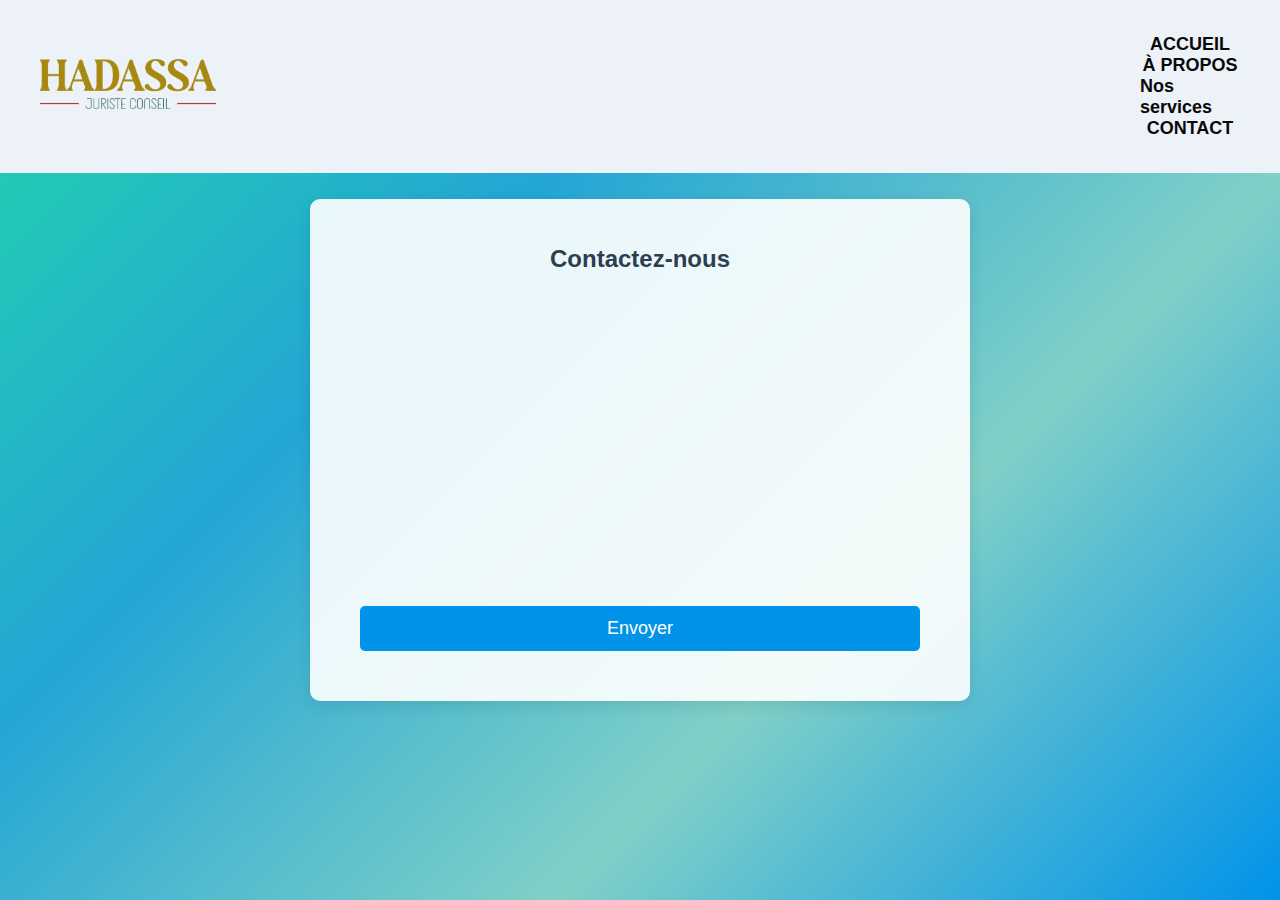
<file: contact.html>
<!DOCTYPE html>
<html lang="fr">
<head>
  <meta charset="UTF-8">
  <meta name="viewport" content="width=device-width, initial-scale=1.0">
  <title>Formulaire Cabinet d'Avocat</title>
  <link rel="stylesheet" href="css/contact.css">
</head>
<body>
    <header>
        <nav>
            <div class="logo"><img src="images/cav.png" alt=""></div>
            <ul class="nav-links">
                <li><a href="index.html">ACCUEIL</a></li>
                <li><a href="propos.html">À PROPOS</a></li>
                 <li><a href="propos.html">Nos services</a></li>
                <li><a href="contact.html">CONTACT</a></li>
           
            </ul>
        </nav>
    </header>
  <div class="form-container">
    <h1 class="form-title">Contactez-nous</h1>
    <form id="contact-form">
      <div class="form-group">
        <input type="text" id="name" name="name" required>
        <label for="name">Nom complet</label>
      </div>
      <div class="form-group">
        <input type="email" id="email" name="email" required>
        <label for="email">Adresse email</label>
      </div>
      <div class="form-group">
        <input type="tel" id="phone" name="phone" required>
        <label for="phone">Numéro de téléphone</label>
      </div>
      <div class="form-group">
        <textarea id="message" name="message" rows="5" required></textarea>
        <label for="message">Votre message</label>
      </div>
      <button type="submit">Envoyer</button>
    </form>
  </div>
  <!-- Pied de page avec sponsors et réseaux sociaux -->
   <!-- Footer -->


  <script src="javascript/contact.js></script>
</body>
</html>
</file>
<file: css/contact.css>
/* Général */

body {
    font-family: 'Arial', sans-serif;
    margin: 0;
    padding: 0;
    display: flex;
    justify-content: center;
    align-items: center;
    height: 200px;
    color: #fff;
    background: linear-gradient(-45deg, #0093E9, #80D0C7, #23a6d5, #23d5ab);
  
    animation: gradientBG 10s ease infinite;
}
/* En-tête */
header {
    background-color: #edf2f8;
    color: #181515;
    padding: 1rem 0;
    position: fixed;
    width: 100%;
    top: 0;
    z-index: 1000;
    animation: slideDown 0.5s ease forwards; /* Animation d'apparition */
  }
  
  nav {
    display: flex;
    justify-content: space-between;
    align-items: center;
    max-width: 1200px;
    margin: 0 auto;
    padding: 0 20px;
  }
  
  .logo img {
    height: 50px;
    transition: transform 0.3s ease; /* Animation de transformation */
  }
  
  .logo img:hover {
    transform: rotate(360deg); /* Rotation au survol */
  }
  
  .nav-links {
    list-style: none;
    display: flex;
  }
  
  .nav-links li {
    margin-left: 20px;
  }
  
  .nav-links a {
    color: #0a0909;
    text-decoration: none;
    font-weight: bold;
    transition: color 0.3s ease, transform 0.3s ease; /* Ajout d'animation de transformation */
    position: relative;
  }
  
  .nav-links a::after {
    content: '';
    position: absolute;
    width: 0;
    height: 2px;
    background-color: #3498db;
    bottom: -5px;
    left: 0;
    transition: width 0.3s ease; /* Animation de soulignement */
  }
  
  .nav-links a:hover {
    color: #3498db;
    transform: scale(1.1); /* Agrandissement au survol */
  }
  
  .nav-links a:hover::after {
    width: 100%; /* Soulignement au survol */}

@keyframes gradientBG {
    0% {
        background-position: 0% 50%;
    }
    50% {
        background-position: 100% 50%;
    }
    100% {
        background-position: 0% 50%;
    }
}

.form-container {
    background-color: rgba(255, 255, 255, 0.9);
    padding: 30px;
    border-radius: 10px;
    box-shadow: 0 4px 15px rgba(0, 0, 0, 0.1);
    max-width: 400px;
    width: 100%;
    animation: slideIn 1s ease-out;
}

/* Titre */
.form-title {
    text-align: center;
    margin-bottom: 20px;
    font-size: 24px;
    color: #333;
    animation: fadeIn 2s ease-out, float 3s ease-in-out infinite;
}

@keyframes float {
    0%, 100% {
        transform: translateY(0);
    }
    50% {
        transform: translateY(-10px);
    }
}

/* Formulaire */
.form-container {
    position: relative; /* Assurer un positionnement relatif */
    text-align: center; /* Centrer le texte du titre */
}

.form-title {
    margin-bottom: 20px; /* Espacement sous le titre */
    color: #2c3e50; /* Couleur professionnelle */
    animation: fadeIn 0.5s forwards; /* Animation d'apparition */
}

.form-group {
    position: relative;
    margin-bottom: 20px;
    opacity: 0;
    animation: appear 0.5s forwards;
}

input, textarea {
    width: 100%;
    padding: 10px;
    border: 1px solid #ddd;
    border-radius: 5px;
    background-color: #f4f4f4;
    transition: all 0.3s ease;
}

input:focus, textarea:focus {
    border-color: #0093E9;
    box-shadow: 0 0 8px rgba(0, 147, 233, 0.5);
}

label {
    position: absolute;
    top: 50%;
    left: 10px;
    transform: translateY(-50%);
    font-size: 16px;
    transition: all 0.3s ease;
    pointer-events: none;
    color: #666;
}

input:focus + label, textarea:focus + label,
input:valid + label, textarea:valid + label {
    top: -10px;
    left: 8px;
    font-size: 12px;
    color: #0093E9;
}

/* Bouton */
button {
    width: 100%;
    padding: 12px;
    background-color: #0093E9;
    color: white;
    border: none;
    border-radius: 5px;
    font-size: 16px;
    cursor: pointer;
    transition: transform 0.2s ease, background-color 0.3s ease;
    animation: pulse 2s infinite;
}

button:hover {
    transform: scale(1.05);
    background-color: #007bb5;
}

button:focus {
    outline: none;
    animation: bounce 0.5s forwards;
}

/* Animations */
@keyframes slideIn {
    from {
        opacity: 0;
        transform: translateY(-20px);
    }
    to {
        opacity: 1;
        transform: translateY(0);
    }
}

@keyframes fadeIn {
    from {
        opacity: 0;
    }
    to {
        opacity: 1;
    }
}

@keyframes pulse {
    0% {
        transform: scale(1);
    }
    50% {
        transform: scale(1.1);
    }
    100% {
        transform: scale(1);
    }
}

@keyframes appear {
    to {
        opacity: 1;
    }
}

@keyframes bounce {
    0%, 20%, 50%, 80%, 100% {
        transform: translateY(0);
    }
    40% {
        transform: translateY(-10px);
    }
    60% {
        transform: translateY(-5px);
    }
}

@keyframes gradientBG {
    0% {
        background-position: 0% 50%;
    }
    50% {
        background-position: 100% 50%;
    }
    100% {
        background-position: 0% 50%;
    }
}
/* styles.css */
body, html {
    height: 100%;
    margin: 0;
    display: flex;
    flex-direction: column;
  }
  
  .container {
    flex: 1;
    display: flex;
    flex-direction: column;
  }
  
  form {
    flex: 1;
    padding: 20px;
  }
  /* Footer */
footer {
    background-color: #2c3e50; /* Couleur de fond sombre */
    color: #ecf0f1; /* Couleur du texte clair */
    padding: 20px 0;
    position: relative;
    overflow: hidden;
    animation: slideIn 0.5s ease forwards; /* Animation d'apparition */
}

.footer-content {
    display: flex;
    justify-content: space-around; /* Espacement uniforme */
    max-width: 1200px;
    margin: 0 auto;
    animation: fadeIn 1s ease; /* Animation d'apparition */
}

.footer-section {
    flex: 1;
    margin: 0 20px;
}

.footer-section h3 {
    margin-bottom: 15px;
    position: relative;
}

.footer-section h3::after {
    content: '';
    display: block;
    width: 100%;
    height: 2px;
    background: #3498db; /* Couleur de la ligne */
    transform: translateX(-100%);
    animation: slideIn 0.5s forwards; /* Animation pour la ligne */
}

.footer-section a {
    color: #ecf0f1;
    text-decoration: none;
    transition: color 0.3s ease;
}

.footer-section a:hover {
    color: #3498db; /* Changement de couleur au survol */
}

.footer-bottom {
    text-align: center;
    padding: 10px 0;
    border-top: 1px solid #34495e; /* Ligne supérieure */
}

/* Animations pour le footer */
@keyframes slideIn {
    from {
        transform: translateY(20px);
        opacity: 0;
    }
    to {
        transform: translateY(0);
        opacity: 1;
    }
}

@keyframes fadeIn {
    from {
        opacity: 0;
    }
    to {
        opacity: 1;
    }
}

/* Responsive */
@media (max-width: 768px) {
    .footer-content {
        flex-direction: column; /* Aligne les sections verticalement */
        align-items: center;
    }
}
 
@media screen and (min-width: 100px){ 
    .nav-links{
      width: 10%;
    }
    
  }

  /* Media Queries pour les écrans de 100px à 1500px */
@media (min-width: 100px) and (max-width: 600px) {
    body {
        font-size: 14px; /* Taille de police réduite pour petits écrans */
        padding: 10px; /* Espacement intérieur */
    }

    .nav-links {
        flex-direction: column; /* Alignement vertical pour les petits écrans */
        width: 100%; /* Prendre toute la largeur */
    }

    .form-container {
        padding: 20px; /* Réduire le padding */
    }

    button {
        font-size: 14px; /* Réduire la taille du bouton */
    }
}
@media (max-width: 1500px) {
    .nav-links {
      flex-direction: column;
      align-items: center;
    }
 }  

@media (min-width: 601px) and (max-width: 1200px) {
    body {
        font-size: 16px; /* Taille de police standard */
    }

    

    .form-container {
        padding: 30px; /* Padding normal */
    }

    button {
        font-size: 16px; /* Taille de police normale */
    }
}

@media (min-width: 1201px) and (max-width: 1500px) {
    body {
        font-size: 18px; /* Taille de police agrandie */
    }

    .nav-links {
        justify-content: space-around; /* Espacement uniforme */
    }

    .form-container {
        max-width: 600px; /* Largeur maximale plus grande */
    }

    button {
        font-size: 18px; /* Taille de police agrandie */
    }
}
</file>
